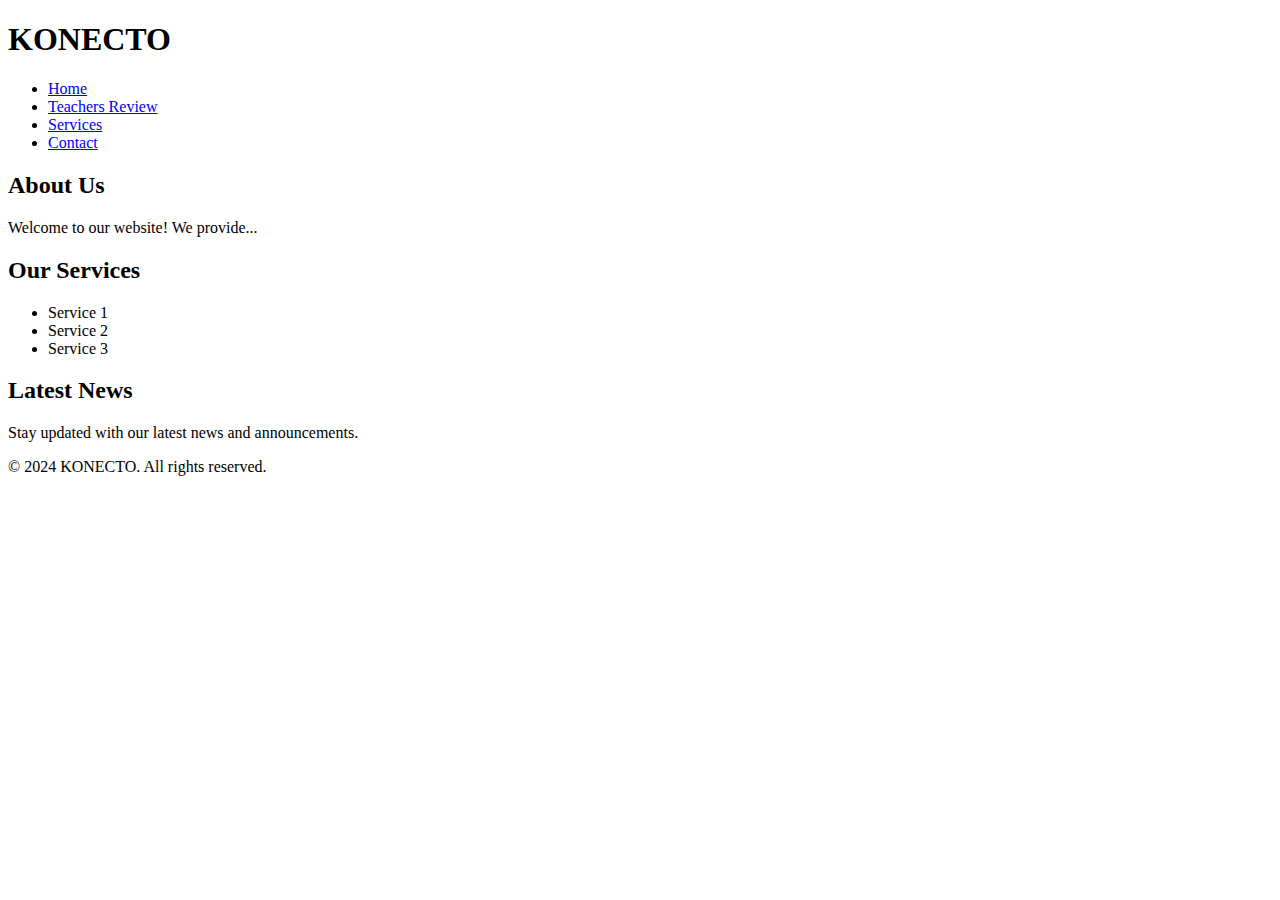
<file: Frontend/index.html>
<!DOCTYPE html>
<html lang="en">

<head>
    <meta charset="UTF-8">
    <meta name="viewport" content="width=device-width, initial-scale=1.0">
    <title>Konecto</title>
</head>

<body>

    <header>
        <h1>KONECTO</h1>
        <nav>
            <ul>
                <li><a href="#">Home</a></li>
                <li><a href="#">Teachers Review</a></li>
                <li><a href="#">Services</a></li>
                <li><a href="#">Contact</a></li>
            </ul>
        </nav>
    </header>

    <main>
        <section>
            <h2>About Us</h2>
            <p>Welcome to our website! We provide...</p>
        </section>

        <section>
            <h2>Our Services</h2>
            <ul>
                <li>Service 1</li>
                <li>Service 2</li>
                <li>Service 3</li>
            </ul>
        </section>
    </main>

    <aside>
        <h2>Latest News</h2>
        <p>Stay updated with our latest news and announcements.</p>
    </aside>

    <footer>
        <p>&copy; 2024 KONECTO. All rights reserved.</p>
    </footer>

</body>

</html>
</file>
